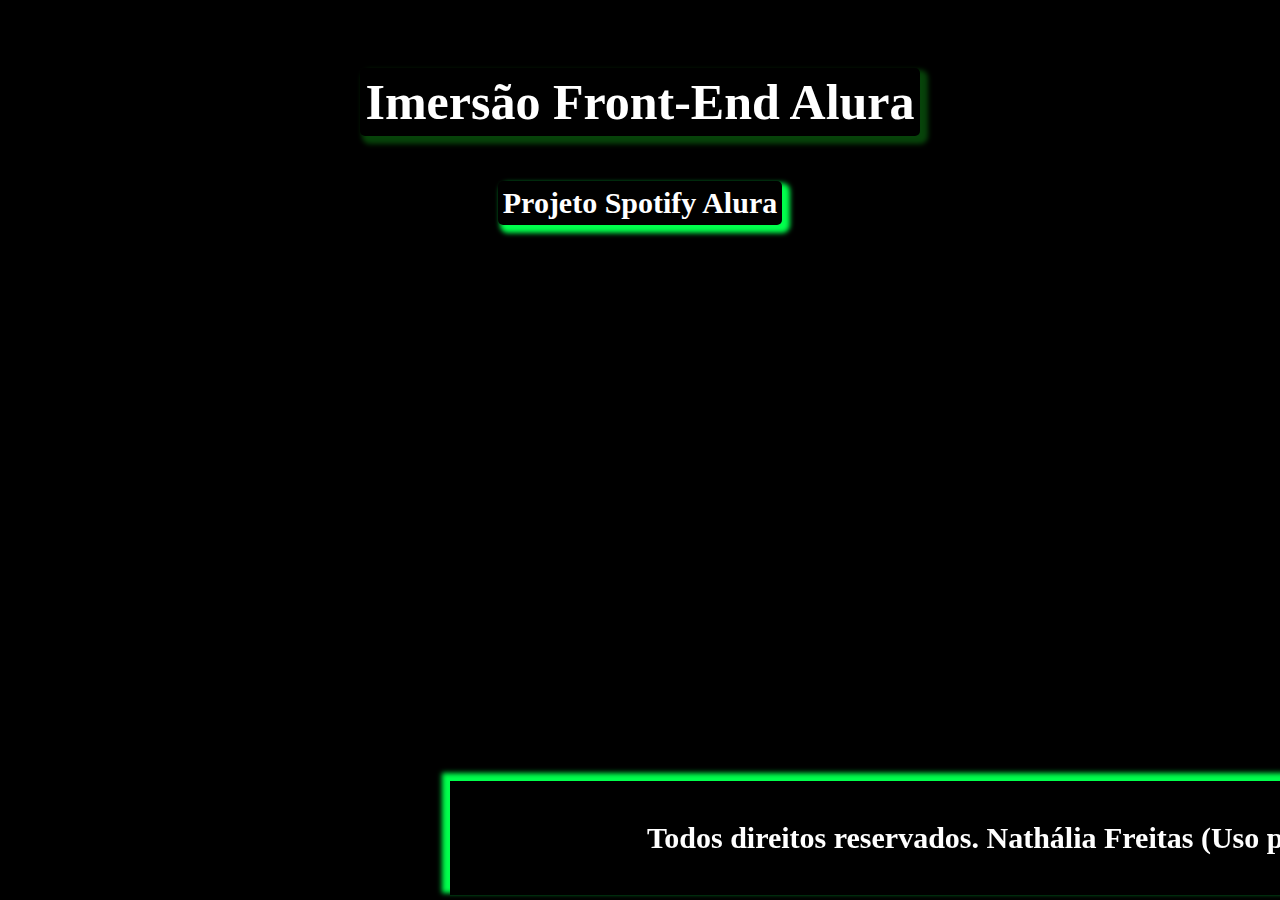
<file: apresentacao.html>
<!DOCTYPE html>
<html lang="pt-BR">
  <head>
    <meta charset="UTF-8" />
    <meta name="viewport" content="width=device-width, initial-scale=1.0" />
    <link rel="icon" type="image/png" href="./src/img/code-solid.svg"/>
    <link rel="stylesheet" type="text/css" href="./src/styles/apresentacao.css"/>
    <title>Imersão Front-End Alura</title>
    <link rel="icon" type="image/png" href="./src/Ícones/logo-spotify.png"/>
  </head>
  <body>
    <div class="navegacao-fora">
      <h1>Imersão Front-End Alura</h1>
      <div class="navegacao-dentro">
        <nav>
          <a href="./index.html"
            >Projeto Spotify Alura</a
          >
        </nav>
      </div>
    </div>
    <div class="video">
      <div class="video-area">
        <iframe width="560" height="315" src="https://www.youtube.com/watch?v=Fp1ifukw9Aw&list=PL37yQAz7qH5KeZqVE7pPNZUt_jhItW2vq" allowfullscreen ></iframe>
      <div>
    </div>
  </body>
  <footer class="footer">
    <p>Todos direitos reservados. Nathália Freitas (Uso por Allan Szczpanski).</p>
  </footer>
</html>
</file>
<file: src/styles/apresentacao.css>
body {
    background-color: #000;
  }
  
  .navegacao-fora {
    display: flex;
    flex-direction: column;
    align-items: center;
    justify-content: center;
    min-height: 100%;
    margin: 5px;
  }
  
  .navegacao-dentro {
    display: flex;
    flex-direction: column;
    align-items: center;
    justify-content: center;
    min-height: 100%;
    margin: 5px;
  }
  
  .navegacao-fora h1 {
    padding: 30px 0px;
    align-items: center;
    font-size: 50px;
    background-color: black;
    color: white;
    margin: 60px;
    margin-bottom: 30px;
    padding: 5px 5px 5px 5px;
    border: solid 0px;
    border-radius: 5px;
    box-shadow: 5px 5px 5px 3px rgba(13, 134, 19, 0.5);
  }
  
  a {
    font-size: 30px;
    font-family: "Times New Roman", Times, serif;
    font-style: none;
    text-decoration: none;
    background-color: black;
    color: white;
    border-radius: 5px;
    border: solid black 1px;
    padding: 5px 5px 5px 5px;
    font-weight: bold;
  }
  
  @keyframes blink {
    0% {
      background-color: rgba(33, 236, 111, 0.5);
    }
    50% {
      background-color: transparent;
    }
    100% {
      background-color: rgba(72, 168, 48, 0.781);
    }
  }
  
  a {
    display: inline-flex;
    justify-content: space-between;
    align-items: center;
    flex-wrap: wrap;
    margin: 10px;
    border: solid 0px;
    border-radius: 5px;
    box-shadow: 5px 5px 5px 3px rgb(0, 255, 76);
    animation: blink 0.5s infinite;
  }
  
  .navegacao-dentro a:hover {
    background-color: rgba(0, 0, 0, 0.5);
    animation: none;
  }
  
.video {
  width: 100%;
  max-width: 700px;
  margin-top: 10%;
  margin-left: 35%;
}

.video-area {
  position: relative;
  height: 0px;
  padding: 0px 0px 56.25%;
}

.video-area iframe {
  position: absolute;
  top: 0px;
  left: 0px;
  bottom: 0px;
  right: 0px;
  border: 0;
  height: 100%;
  width: 100%;
}


  .footer {
    position: fixed;
    color: white;
    background-color: black;
    bottom: 5px;
    width: 100%;
    text-align: center;
    padding: 10px 10px 10px 10px;
    box-shadow: -5px -5px 5px 3px rgba(0, 255, 76);
  }
  
  .footer p {
    font-size: 30px;
    font-weight: 800;
  }
  
  .animation {
    display: flex;
    align-items: center;
    justify-content: center;
  }
</file>
